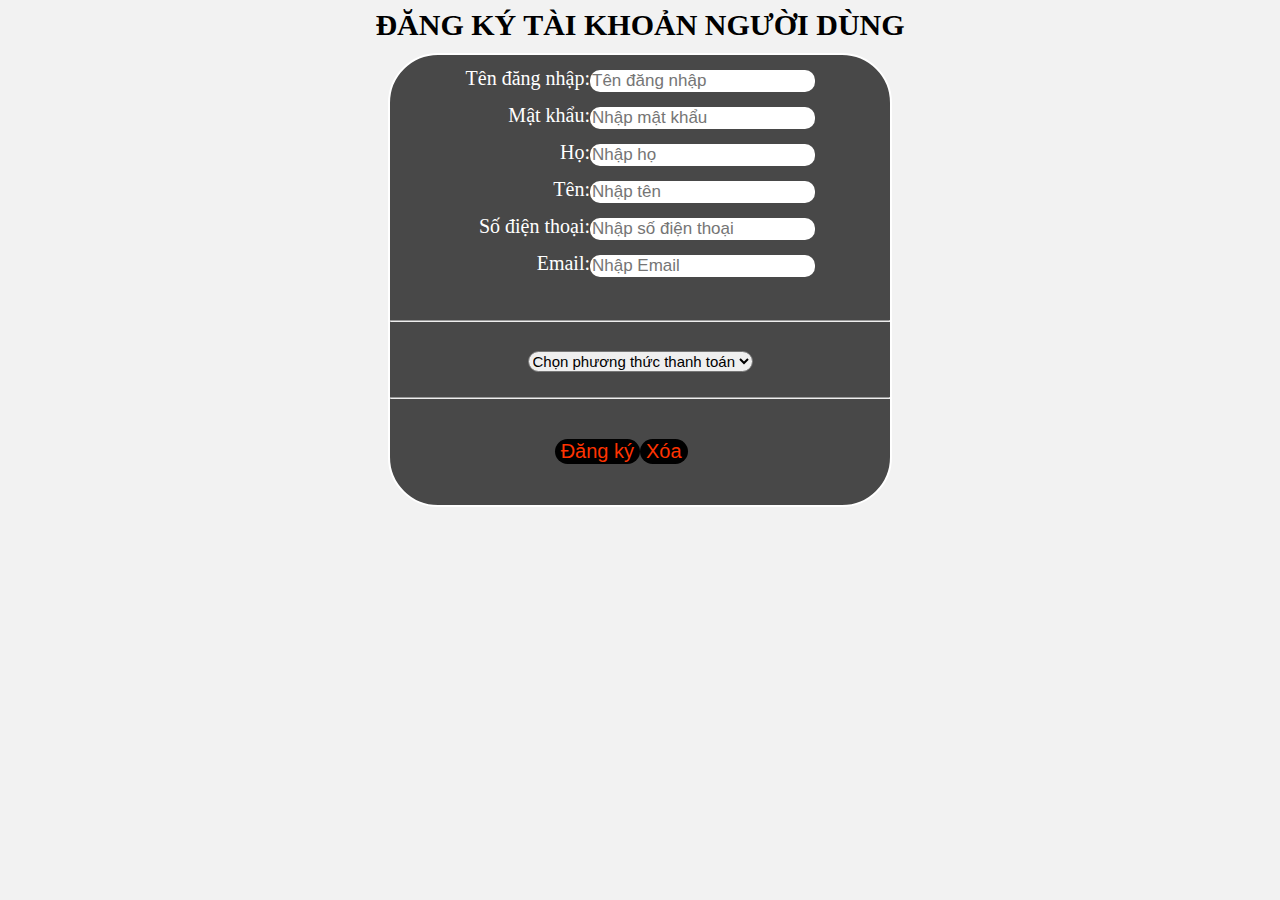
<file: Dangky.html>
<!DOCTYPE html PUBLIC "-//W3C//DTD XHTML 1.0 Transitional//EN" "http://www.w3.org/TR/xhtml1/DTD/xhtml1-transitional.dtd">
<html xmlns="http://www.w3.org/1999/xhtml">
   <head>
      <meta http-equiv="Content-Type" content="text/html; charset=utf-8" />
      <title>Untitled Document</title>
      <style>
         #Tieu{background-color:#;
         text-align:center; font-size:25px; font-size:25px;}
         tr,td{border:0}
         #click div input{
         color: #FF3300;
         }
      </style>
      <script type="text/javascript" src="Account.js"></script>
      <link rel="stylesheet" href="https://use.fontawesome.com/releases/v5.5.0/css/all.css" integrity="sha384-B4dIYHKNBt8Bc12p+WXckhzcICo0wtJAoU8YZTY5qE0Id1GSseTk6S+L3BlXeVIU" crossorigin="anonymous">
      <link rel="stylesheet" href="Dangky.css" type="text/css" />
   </head>
   <body style="background-color: #f2f2f2">
      <div align="center"  style="font-family: Comic Sans, Comic Sans MS, cursive;font-size: 30px;color:black;position: relative;"><b>ĐĂNG KÝ TÀI KHOẢN NGƯỜI DÙNG</b></div>
      <form name="Main" action="#" onsubmit="return Dieukien()"method="post">
         <div class="FORM">
            <div  style="height:25px">
               <div style="float:left;width:40%; text-align:right">Tên đăng nhập:</div>
               <div style="float:right; width:60%"><input type="text" name="Acc" id="username" placeholder="Tên đăng nhập"/></div>
            </div>
            <div style="height:25px">
               <div style="float:left;width:40%; text-align:right">Mật khẩu:</div>
               <div style="float:right; width:60%"><input name="Pass" id="password" type="password" placeholder="Nhập mật khẩu" id="password"/></div>
            </div>
            <div  style="height:25px">
               <div style="float:left;width:40%; text-align:right">Họ:</div>
               <div style="float:right; width:60%"><input type="text" name="LastName" id="fullname" placeholder="Nhập họ"/></div>
            </div>
            <div  style="height:25px">
               <div style="float:left;width:40%; text-align:right">Tên:</div>
               <div style="float:right; width:60%"><input type="text" name="Firstname" id="firstname" placeholder="Nhập tên"/></div>
            </div>
            <div  style="height:25px">
               <div style="float:left; width:40%; text-align:right">Số điện thoại:</div>
               <div style="float:right; width:60%; text-align:left">    <input type="text" name="Phone" placeholder="Nhập số điện thoại" />    </div>
               <div style="height:25px"></div>
               <div style="float:left; width:40%; text-align:right">Email:</div>
               <div style="float:right; width:60%; text-align:left">    <input type="text" name="Email" id="email" placeholder="Nhập Email"/>    </div>
               <div style="height:25px"></div>
               <div style="float:left; width:40%; text-align:right"></div>
            </div>
            <div style="float:right; width:60%; text-align:left">        </div>
            <div style="margin-top:80px;">
               <hr >
               </hr> 
            </div>
            <div style="height:25px;text-align: center">
               <select name="Phuongthuc" id="pttt" onchange="Checkbox(this)">
                  <option value=" ">Chọn phương thức thanh toán</option>
                  <option value="noi_dia">Thẻ nội địa</option>
                  <option value="quoc_te">Thẻ quốc tế</option>
               </select>
            </div>
            <div id="PT"></div>
            <div style="margin-top:1px">
               <hr />
               </hr>
            </div>
            <div style="height:25px">
               <div style="float:left;width:50%; text-align:right;">
                  <input  class="sub" type="submit" name="Send" value="Đăng ký" style="color:#FF3300;" onclick="luuThongTin(form);" />
               </div>
               <div style="float:right; width:50%">    <input class="sub" type="reset" name="Del" value="Xóa" style="color:#FF3300" />    </div>
            </div>
         </div>
      </form>
   </body>
</html>
</file>
<file: Dangky.css>
@charset "utf-8";
input[type="text"],input[type="password"]{
	background-color:#FFF;
	border:none;
	border-radius:10px;
	font-size:17px;
	margin-top:3px;

}
input[type="text"]:focus{
	box-shadow:0px 0px 100px blue;
}
input[type="password"]:focus{
	box-shadow:0px 0px 100px blue;
}
select{
	font-size:15px;
	border-radius:30px;
	margin-top:5%;
}
div{
	margin-top:6px;
	margin-bottom:1px;
	height:30px;
	font-size:20px;
}
.sub{
	color:#30F;
	border-radius:30px;
	border:none;
	background-color:#000;
	font-size:20px;
}
.sub:focus{
	box-shadow:0px 0px 100px red;}

.FORM{
	border:2px solid;
	border-radius:50px;
	width:500px;
	height:450px;
	margin:0 auto;
	margin-top:15px;
	background:rgba(0, 0, 0,0.7);
	color:white;
	font-size: 20px;
}
</file>
